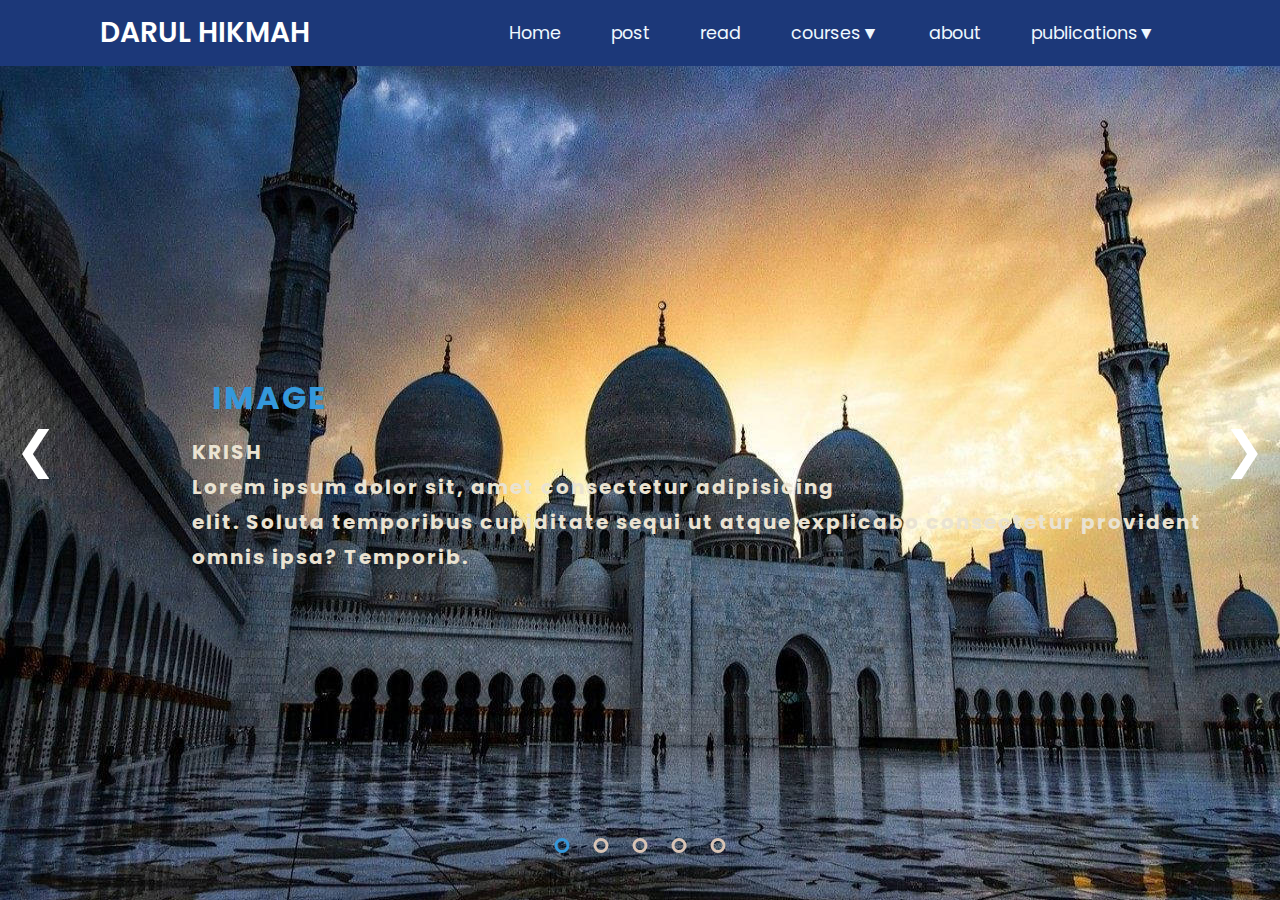
<file: home.html>
<!DOCTYPE html>
<html lang="en">
<head>
   <link rel="stylesheet" href="styles.css/home.css">
   <link rel="stylesheet" href="styles.css/slider.css">
   <link rel="stylesheet" href="images/jsfiles/toggle.js">
   <link rel="stylesheet" href="images/jsfiles/slider.js">
    <meta charset="UTF-8">
    <meta name="viewport" content="width=device-width, initial-scale=1.0">
    <title>Home page</title>

</head>
<body>
    <header>
        <a href="#" class="logo">DARUL HIKMAH</a>
        <div class="menuToggle"></div>
        <nav>
            <ul>
                <li><a href="#">Home</a></li>
                <li><a href="#">post</a></li>
                <li><a href="#">read</a></li>
                <li><a href="#">courses <b>▼</b></a>
                  <ul>
                    <li><a href="#">for Women</a></li>
                    <li><a href="#">for kids</a></li>
                  </ul>
                </li>
                <li><a href="#">about</a></li>
                <li><a href="#">publications<b>▼</b></a>
                    <ul>
                        <li><a href="#">Ebooks</a></li>
                        <li><a href="#">by academy</a></li>
                        
                    </ul>
                </li>
               
            </ul>
        </nav>
        
    </header>
    
    <script>let menuToggle = document.querySelector('.menuToggle');
        let header = document.querySelector('header');
        menuToggle.onclick = function(){
            header.classList.toggle('active')
        }</script>


                                       <!-- sliderrrrrrrrrrrrrr -->    
         
     <div class="slider">
        <div class="myslider fade" style="display: block;">
            <div class="txt">
                <h1>IMAGE</h1>
                <p>KRISH<br>Lorem ipsum dolor sit, amet consectetur adipisicing <br>elit. Soluta temporibus cupiditate sequi ut atque 
                    explicabo consectetur provident omnis  ipsa? Temporib.</p>
            </div>
            <img src="images/model1.jpg" alt="image not foumd" style="width: 100%; height: 100%;" ;>
        </div>
        <div class="myslider fade">
            <div class="txt">
                <h1>IMAGE2</h1>
                <p>KRISH<br>Lorem ipsum dolor sit, amet. Soluta <br>sequi ut atque 
                   Ratione, quis. Voluptas ipsa excepturi labore repellat deserunt quasi.</p>
            </div>
            <img src="images/model2.jpg" alt="image not foumd" style="width: 100%; height: 100%;" ;>
        </div>
        <div class="myslider fade">
            <div class="txt">
                <h1>IMAGE3</h1>
                <p>KRISH<br>Lorem ipsum dolor sit, amet consectetur adipisicing elit. Soluta temporibus cupiditate sequi ut atque 
                    explicabo consectetur provident omnis  ipsa? Temporibus, reprehenderit? Ratione, quis. Voluptas ipsa excepturi 
                    labore repellat deserunt quasi.</p>
            </div>
            <img src="images/model3.jpg" alt="image not foumd" style="width: 100%; height: 100%;" ;>
        </div>
        <div class="myslider fade">
            <div class="txt">
                <h1>IMAGE4</h1>
                <p>KRISH<br>Lorem ipsum dolor sit, amet consectetur adipisicing elit. Soluta temporibus cupiditate sequi ut atque 
                    explicabo consectetur provident omnis  ipsa? Temporibus, reprehenderit? Ratione, quis. Voluptas ipsa excepturi 
                    labore repellat deserunt quasi.</p>
            </div>
            <img src="images/model4.jpg" alt="image not foumd" style="width: 100%; height: 100%;" ;>
        </div>
        <div class="myslider fade">
            <div class="txt">
                <h1>IMAGE5</h1>
                <p>KRISH<br>Lorem ipsum dolor sit, amet consectetur adipisicing elit. Soluta temporibus cupiditate sequi ut atque 
                    explicabo consectetur provident omnis  ipsa? Temporibus, reprehenderit? Ratione, quis. Voluptas ipsa excepturi 
                    labore repellat deserunt quasi.</p>
            </div>
            <img src="images/model1.jpg" alt="image not foumd" style="width: 100%; height: 100%;" ;>
        </div>
        <a class="prev" onclick="plusSlides(-1)">&#10094;</a>
        <a class="next" onclick="plusSlides(1)">&#10095;</a>
          <div class="dotsbox" style="text-align: center;">
              <span class="dot" onclick="currentSlide(1)"></span>
             <span class="dot" onclick="currentSlide(2)"></span>
            <span class="dot" onclick="currentSlide(3)"></span>
            <span class="dot" onclick="currentSlide(4)"></span>
             <span class="dot" onclick="currentSlide(5)"></span>
          </div>
     </div>
                                  
     <script src="jsfiles/slider.js" defer></script>            
    
    </body>
</html>
</file>
<file: styles.css/home.css>
@import url('https://fonts.googleapis.com/css2?family=Poppins&display=swap');

*{
    margin: 0;
    padding: 0;
    box-sizing: border-box;
    font-family: 'poppins', sans-serif;
    


}
header{
  z-index: 9999;
    position: absolute;
    position: fixed;
    width: 100%;
    min-height: 66px;
    background-color: #1C3879;
    padding: 0 100px;
    display: flex;
    justify-content: space-between;
   align-items: center;
}
header .logo{
    color: white;
    font-size: 1.75em;
    font-weight: 600;
    text-decoration: none;
}
header ul{
    position: relative;
}
header ul li{
    position: relative;
    list-style: none;
    float: left;
}
header ul li a
{
    color: aliceblue;
    font-size: 1.1em;
    padding: 20px 25px;
    text-decoration: none;
    display: flex;
    justify-content: space-between;
}
header ul li a:hover{
    background-color: #607EAA;
}

header ul li ul{
    position: absolute;
    left: 0;
    width: 200px;
    background-color: #45508f;
    display: none;
}

header ul li:hover ul
{
    display: block;
}

header ul li ul li{
    position: relative;
    width: 100%;
    border: 1px solid rgba(0,0,0,0.2);
}


/* responsive */
@media (max-width: 900px)
{
    header
    {
        padding: 10px 20px;
    }
  header nav{
    position: absolute;
    width: 100%;
    top: 66px;
    left: 0;
    background-color: #445964;
    display: none;
  }
  header.active nav{
    display: initial;
  }
  header nav ul li{
    width: 100%;
  }
  header nav ul li ul{
    position: relative;
    width: 100%;
    left: 0;
  }
  header nav ul li ul{
    top: 0;
    left: 0px;
  }
  header nav ul li:hover ul li{
    background-color: #546e7b;
  }
  .menuToggle{
    position: relative;
    width:40px;
    height: 50px;
    cursor: pointer;
    display: flex;
    justify-content: center;
    align-items: center;
  }
  .menuToggle::before
  {
    content: '';
    position: absolute;
    width: 100%;
    height: 3px;
    background-color: #fff;
    transform: translateY(-12px);
    box-shadow: 0 12px #fff;
  }
  .menuToggle::after
  {
    content: '';
    position: absolute;
    width: 100%;
    height: 3px;
    background-color: #fff;
    transform: translateY(12px);
  }
  header.active .menuToggle::before{
    transform: rotate(45deg);
    box-shadow: 0 0 #fff;
  }
  header.active .menuToggle::after
  {
    transform: rotate(315deg);
  }
}
</file>
<file: styles.css/slider.css>
.slider{
    position: relative;
    width: 100%;
    background: #ffffff;
    /* margin-top: 100px; */
    
}
.myslider{
    height: 100vh;
    display: none;
    overflow: hidden;
   
}
.prev, .next{
    position: absolute;
    top: 50%;
    transform: translate(0, -50%);
    font-size: 50px;
    padding: 15px;
    cursor: pointer;
    color: #fff ;
    transition: 0.1s;
    user-select: none;
}
.prev:hover , .next:hover{
    color: #3498db;
}
.next{
    right: 0;
}
.dotsbox{
    position: absolute;
    left: 50%;
    transform: translate(-50%);
    bottom: 40px;
    cursor: pointer;
   
}
.dot{
    display: inline-block;
    width: 15px;
    height: 15px;
    border: 3px solid #D8C4B6;
    border-radius: 50%;
    margin: 0 10px;
  
    cursor: pointer; 
}
.active, .dot:hover{
    border-color: #3498db;
}

.fade{
    -webkit-animation-name: fade;
    -webkit-animation-duration: 10s;
    animation-name: fade;
    animation-duration: 10s;
}
@-webkit-keyframes fade{
    from {opacity: 0.8;}
    to {opacity: 1;}
}

.txt{
    position: absolute;
    color: #EAE3D2;
    letter-spacing: 2px;
    line-height: 35px;
    top: 40%;
    left: 15%;
    -webkit-animation-name: posi;
    -webkit-animation-duration: 2s;
    animation-name: post;
    animation-duration: 2s;
    z-index: 1;
}

@-webkit-keyframes posi {
    from {left: 25%;}
    to {left: 15%;}
}
@keyframes posi{
    from{left: 25%;}
    to {left: 15%;}
}
.txt h1{
    color: #3498db;
    font-weight: bold;
    margin: 20px;
}
.txt p{
    font-weight: bold;
    font-size: 20px;
}
img{
    transform: scale(1.5,1.5);
    -webkit-animation-name: zoomin;
    -webkit-animation-duration: 10s;
    animation-name: zoomin;
    animation-duration: 10s;
}
@-webkit-keyframes zoomin {
    from {transform: scale(1,1);}
    to {transform: scale(1.5,1.5);}
}
@media screen and (max-width: 800px) {
    .myslider{
        height: 500px
    }
    .txt{
        line-height: 25px;
        top: 50%;
        left: 50%;
        transform: translate(-50%,-50%);
       -webkit-animation-name: posi2;
       -webkit-animation-duration: 2s;
        animation-name: posi2;
        animation-duration: 2s;
    }
    @-webkit-keyframes posi2{
        from{top: 35%;}
        to {top:50%}
    }
    @keyframes posi2{
        from{top: 35%;}
        to {top:50%}
    }
    .txt h1{
        font-size: 40px;
    }
    .txt p{
        font-size: 13px;
    }
    
}
@media screen and (max-width: 520px) {
    .text h1{
        font-size: 30px;
    }

    
}
</file>
